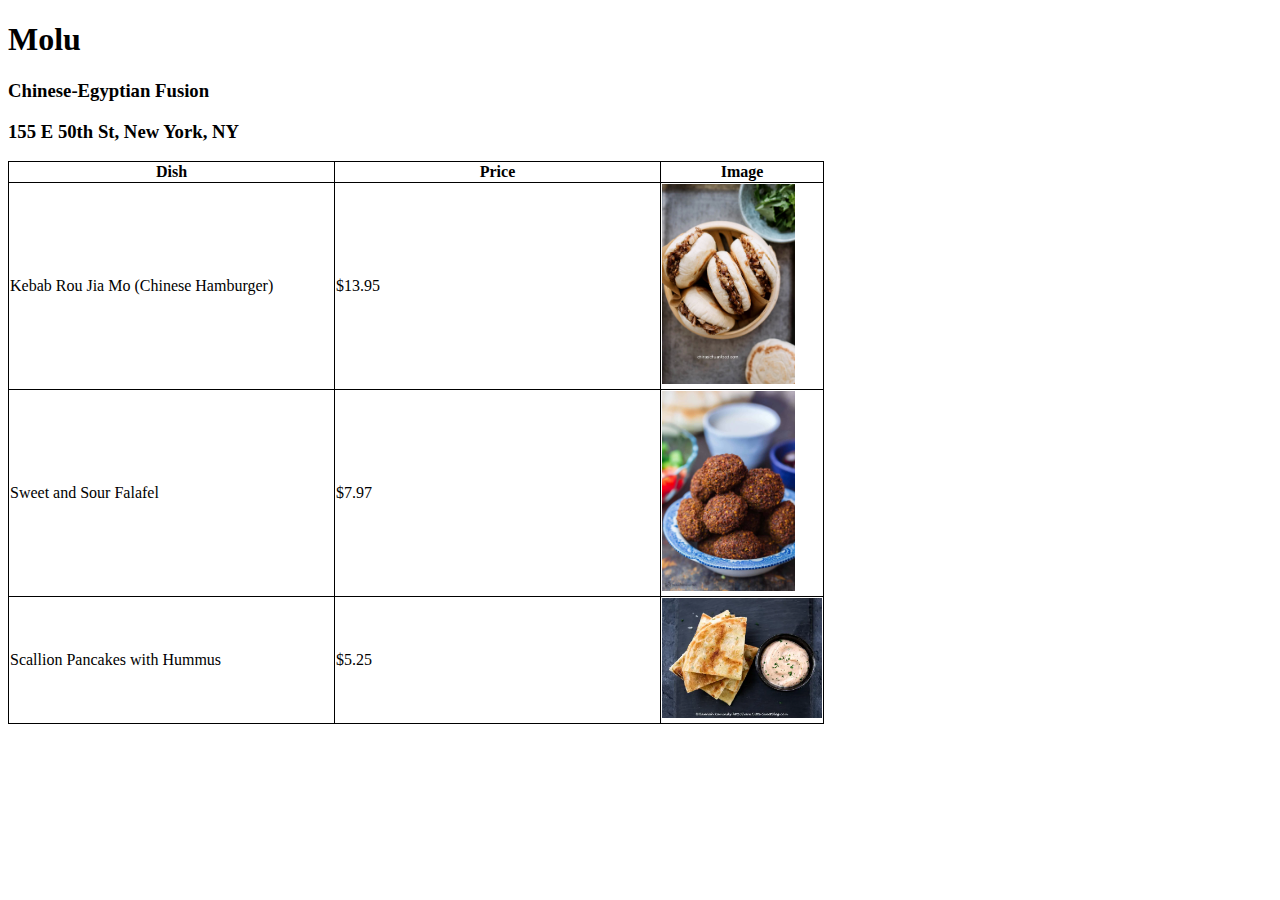
<file: restaurant/index.html>
<!-- type html:5 foro  --> 

<!--
    RESTAURANT PAGE CODE ALONG

    Create a new project folder called "restaurant" with an index.html file and a styles.css file.
    Create a simple Restaurant Page HTML page that includes:
    - A Name
    - Type of cuisine
    - Location
    - Menu options- Top 3 dishes
    - Prices
    - Motto or mission statement

    Utilize the following tags:
    <h1> - <h6>  (header) (choose 2)
    <p> (paragraph)
    <img> (image)
    <a> (link)
    
    *: display your menu items as a list
    **: try to display each menu item and its corresponding price in a table
-->


<!DOCTYPE html>
<html lang="en">
<head>
    <meta charset="UTF-8">
    <meta http-equiv="X-UA-Compatible" content="IE=edge">
    <meta name="viewport" content="width=device-width, initial-scale=1.0">
    <title> Molu </title>

    <style>
        table, th, td {
          border: 1px solid black;
          border-collapse: collapse;
        }
    </style>
</head>
<body>
    <h1> Molu </h1>
    <h3> Chinese-Egyptian Fusion </h3>
    <h3> 155 E 50th St, New York, NY  </h3>
    

    <table> 

        <tr>
            <th style="width:40%" >Dish</th>
            <th style="width:40%" >Price</th>
            <th style="width:70%" >Image</th>
        </tr>
        <tr>
            <td>Kebab Rou Jia Mo (Chinese Hamburger) </td>
            <td>$13.95 </td>
            <td> 
                <img src="Rou-Jia-Mo-22.jpeg" height="200">
            
            </td>
        </tr>
        <tr>
            <td> Sweet and Sour Falafel </td>
            <td>$7.97 </td>
            <td> 
                <img src="falafel-recipe-1.jpeg" height="200">
            
            </td>
        </tr>
        <tr>
            <td> Scallion Pancakes with Hummus </td>
            <td>$5.25 </td>
            <td> 
                <img src="hummus.webp" height="120">
            
            </td>
        </tr>

    </table>



    
</body>
</html>
</file>
